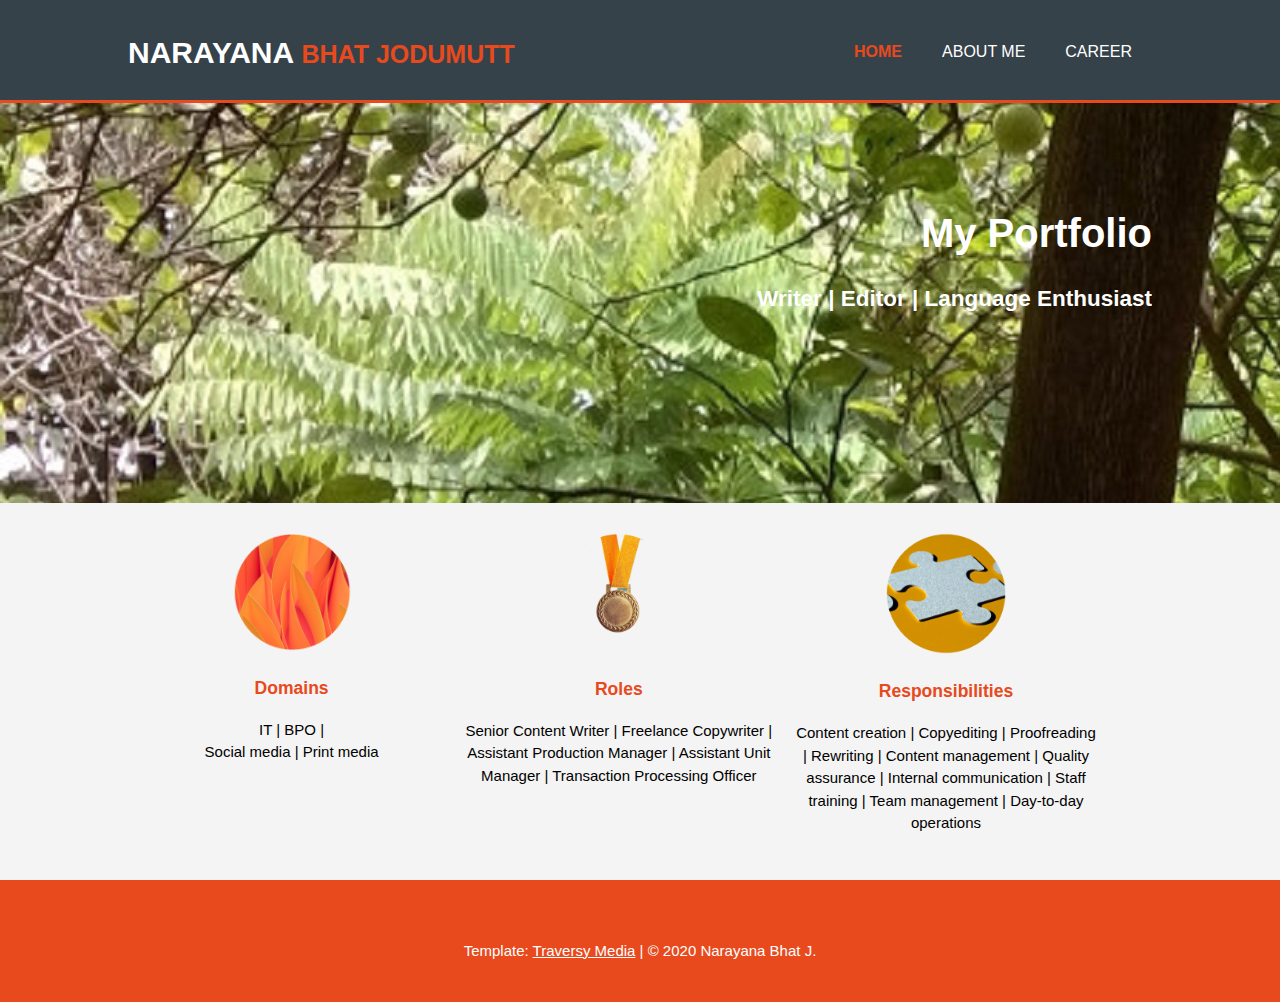
<file: index.html>
<!DOCTYPE html>
<html>
  <head>
    <meta charset="utf-8">
    <meta name="viewport" content="width=device-width">
    <meta name="description" content="Portfolio of a content author">
	  <meta name="keywords" content="content author, technical writer, content writer">
  	<meta name="author" content="Narayana Bhat J.">
    <title>Narayana Bhat Jodumutt | My Portfolio</title>
    <link rel="stylesheet" href="./css/style.css">
  </head>
  <body>
    <header>
      <div class="container">
        <div id="branding">
          <h1><span style="color:white"> NARAYANA</span> <span style="font-size: 25px">BHAT JODUMUTT </span></h1>
        </div>
        <nav>
          <ul>
            <li class="current"><a href="index.html">Home</a></li>
            <li><a href="about.html">About me</a></li>
            <li><a href="services.html">Career</a></li>
          </ul>
        </nav>
      </div>
    </header>

    <section id="showcase">
      <div class="container">
        <h1> My Portfolio </h1>
        <h2>Writer | Editor | Language Enthusiast </h2>
      </div>
    </section>

    
    <section id="boxes">
      <div class="container">
        <div class="box">
          <img src="./img/logo_css.png">
          <h3>Domains</h3>
          <p>IT | BPO | <br /> Social media | Print media</p>
        </div>
        <div class="box">
          <img src="./img/logo_html.png">
          <h3>Roles</h3>
          <p>Senior Content Writer | Freelance Copywriter | Assistant Production Manager | Assistant Unit Manager | Transaction Processing Officer</p>
        </div>
        <div class="box">
          <img src="./img/logo_brush.png">
          <h3>Responsibilities</h3>
          <p>Content creation | Copyediting | Proofreading | Rewriting | Content management | Quality assurance | Internal communication | Staff training | Team management | Day-to-day operations</p>
        </div>
      </div>
    </section>

    <footer>
          
      <footer>
        Template: <a href="https://www.traversymedia.com/" target="_blank">Traversy Media</a> | &copy; 2020 Narayana Bhat J.  
  
      </footer>   
      
  </footer>
  </body>
</html>
</file>
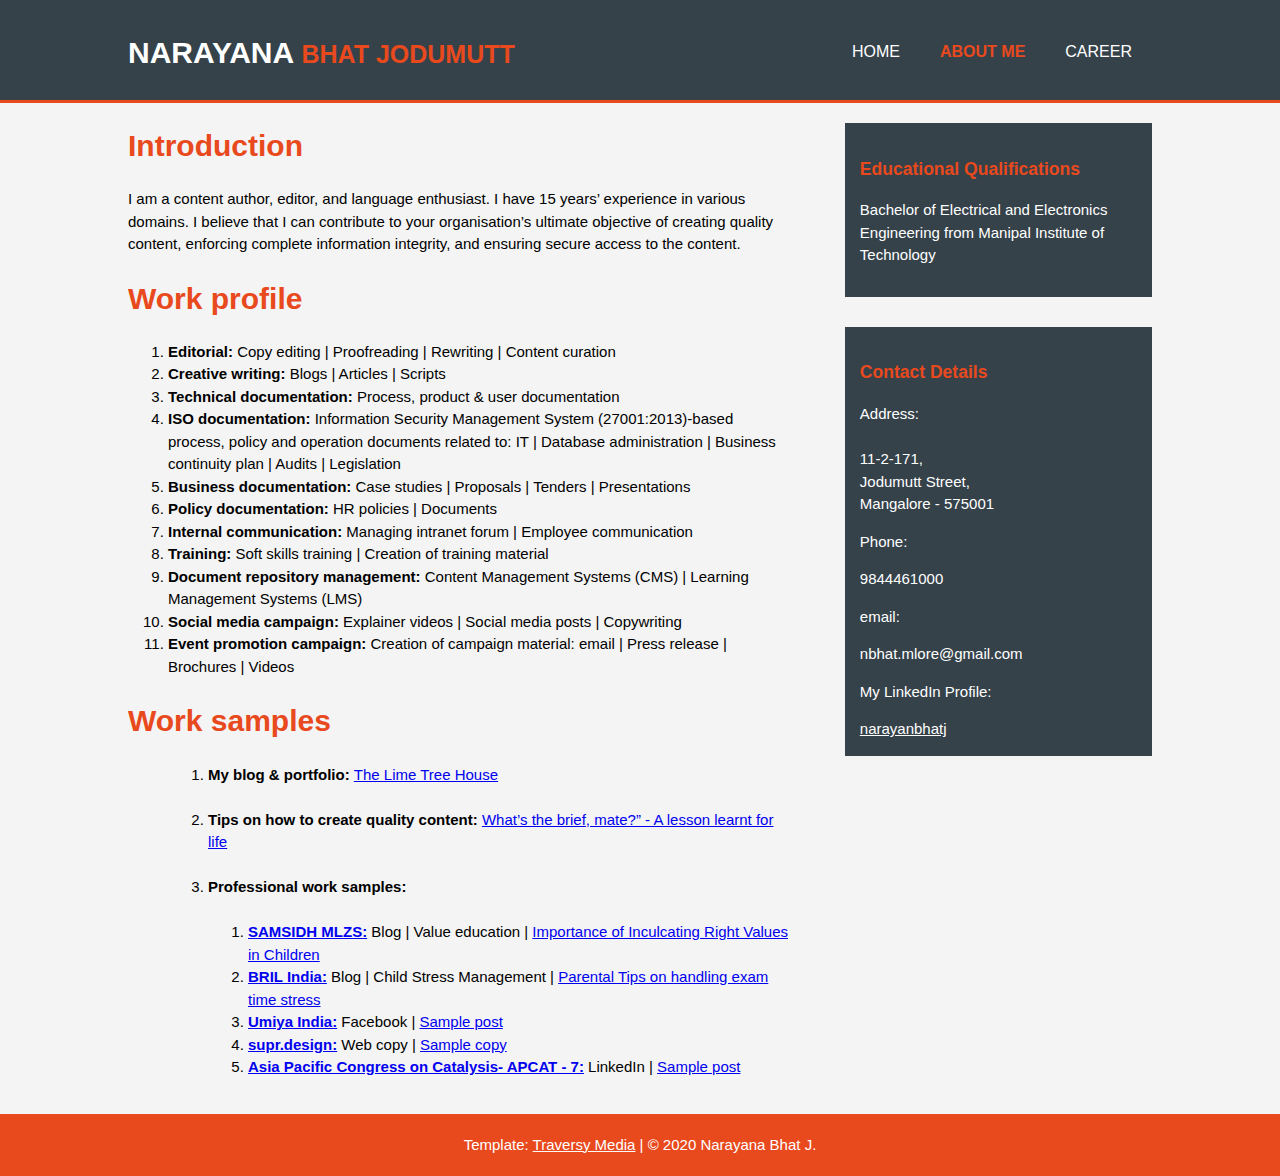
<file: about.html>
<!DOCTYPE html>
<html>
  <head>
    <meta charset="utf-8">
    <meta name="viewport" content="width=device-width">
    <meta name="description" content="Portfolio of a content author">
	  <meta name="keywords" content="content author, technical writer, content writer">
  	<meta name="author" content="Narayana Bhat J.">
    <title>Narayana Bhat Jodumutt | My Portfolio</title>
    <link rel="stylesheet" href="./css/style.css">
  </head>
  <body>
    <header>
      <div class="container">
        <div id="branding">
          <h1><span style="color:white"> NARAYANA</span> <span style="font-size: 25px">BHAT JODUMUTT </span></h1>
        </div>
        <nav>
          <ul>
            <li><a href="index.html">Home</a></li>
            <li class="current"><a href="about.html">About me</a></li>
            <li><a href="services.html">Career</a></li>
          </ul>
        </nav>
      </div>
    </header>

    
    <section id="main">
      <div class="container">
        <article id="main-col">
          <h1>Introduction</h1>          
          <p>
            I am a content author, editor, and language enthusiast. I have 15 years’ experience in various domains. I believe that I can contribute to your organisation’s ultimate objective of creating quality content, enforcing complete information integrity, and ensuring secure access to the content.
          </p>

          <h1>Work profile</h1>

          <ol>

            <li><b>Editorial:</b> Copy editing | Proofreading | Rewriting | Content curation</li>
            <li><b>Creative writing:</b> Blogs | Articles | Scripts</li>
            <li><b>Technical documentation:</b> Process, product & user documentation</li>
            <li><b>ISO documentation:</b> Information Security Management System (27001:2013)-based process, policy and operation documents related to: IT | Database administration | Business continuity plan | Audits | Legislation</b></li>
            <li><b>Business documentation:</b> Case studies | Proposals | Tenders | Presentations</b></li>
            <li><b>Policy documentation:</b> HR policies | Documents</b></li>
            <li><b>Internal communication: </b> Managing intranet forum | Employee communication</b></li>
            <li><b>Training: </b> Soft skills training | Creation of training material</b></li>
            <li><b>Document repository management:</b> Content Management Systems (CMS) | Learning Management Systems (LMS)</b></li>
            <li><b>Social media campaign: </b> Explainer videos | Social media posts | Copywriting</b></li>
            <li><b>Event promotion campaign: </b> Creation of campaign material: email | Press release | Brochures | Videos </b></li>
           
          </ol>

          <h1>Work samples</h1>
          
          <ol>
            <ol>
                <li> <b>My blog & portfolio: </b><a href="https://thelimetreehouse.wordpress.com/" target="_blank">The Lime Tree House</a></li> <br />
                <li><b>Tips on how to create quality content: </b><a href="https://thelimetreehouse.wordpress.com/whats-the-brief-mate-a-lesson-learnt-for-life/" target="_blank"> What’s the brief, mate?” - A lesson learnt for life</a></li> <br />
            <li><b>Professional work samples:</b></li> <br />
              <ol>
                <li><b><a href="https://www.samsidhmlzs.com/mlzs-horamavu/" target="_blank">SAMSIDH MLZS:</a></b> Blog | Value education | <a href="https://www.samsidhmlzs.com/value-education-parenting-importance-inculcating-right-values-children/">Importance of Inculcating Right Values in Children</a></li>
                <li><b><a href= "http://blog.brilindia.com/" target="_blank">BRIL India:</a></b> Blog | Child Stress Management | <a href="http://blog.brilindia.com/parental-tips-on-handling-exam-time-stress/">Parental Tips on handling exam time stress </a> </li>
                <li><b><a href= "https://www.facebook.com/UmiyaIndia/" target="_blank">Umiya India:</a></b> Facebook | <a href="https://www.facebook.com/UmiyaIndia/photos/a.1537863623095061/1692532774294811/">Sample post</a></li>
                <li><b><a href= "http://supr.design/" target="_blank">supr.design:</a></b> Web copy | <a href="http://supr.design/"> Sample copy</a></li>
                <li><b><a href= "https://www.linkedin.com/company/asia---pacific-congress-on-catalysis---apcat-7/?feedView=images/" target="_blank"> Asia Pacific Congress on Catalysis- APCAT - 7:</a></b> LinkedIn | <a href="https://www.linkedin.com/posts/asia---pacific-congress-on-catalysis---apcat-7_what-does-apcat-7-have-store-in-for-you-activity-6226339671971074048-Ag4A"></a><a href="https://www.linkedin.com/posts/asia---pacific-congress-on-catalysis---apcat-7_what-does-apcat-7-have-store-in-for-you-activity-6226339671971074048-Ag4A">Sample post </a></li>
              </ol> 
            </li>                
          </ol>
          

        </article>

         
        <aside id="sidebar">
          <div class="dark">
            <h3>Educational Qualifications</h3>   						
            <p>Bachelor of Electrical and Electronics Engineering from Manipal Institute of Technology </p>				
        </aside>

        <aside id="sidebar">
          <div class="dark">
            <h3>Contact Details</h3>						
            <p> Address:<br /><br />11-2-171, <br/> Jodumutt Street,  <br/> Mangalore - 575001 </p>
            <p>Phone:</p> 9844461000 <br/>
            <p>email:</p> nbhat.mlore@gmail.com	<br />
	    <p>My LinkedIn Profile:</p> <a href ="https://www.linkedin.com/in/narayanbhatj/" target="_blank"> narayanbhatj</a>	
        </aside>

        

      </div>
    </section>


    <footer>
      Template: <a href="https://www.traversymedia.com/" target="_blank">Traversy Media</a> | &copy; 2020 Narayana Bhat J.

    </footer>
  </body>
</html>
</file>
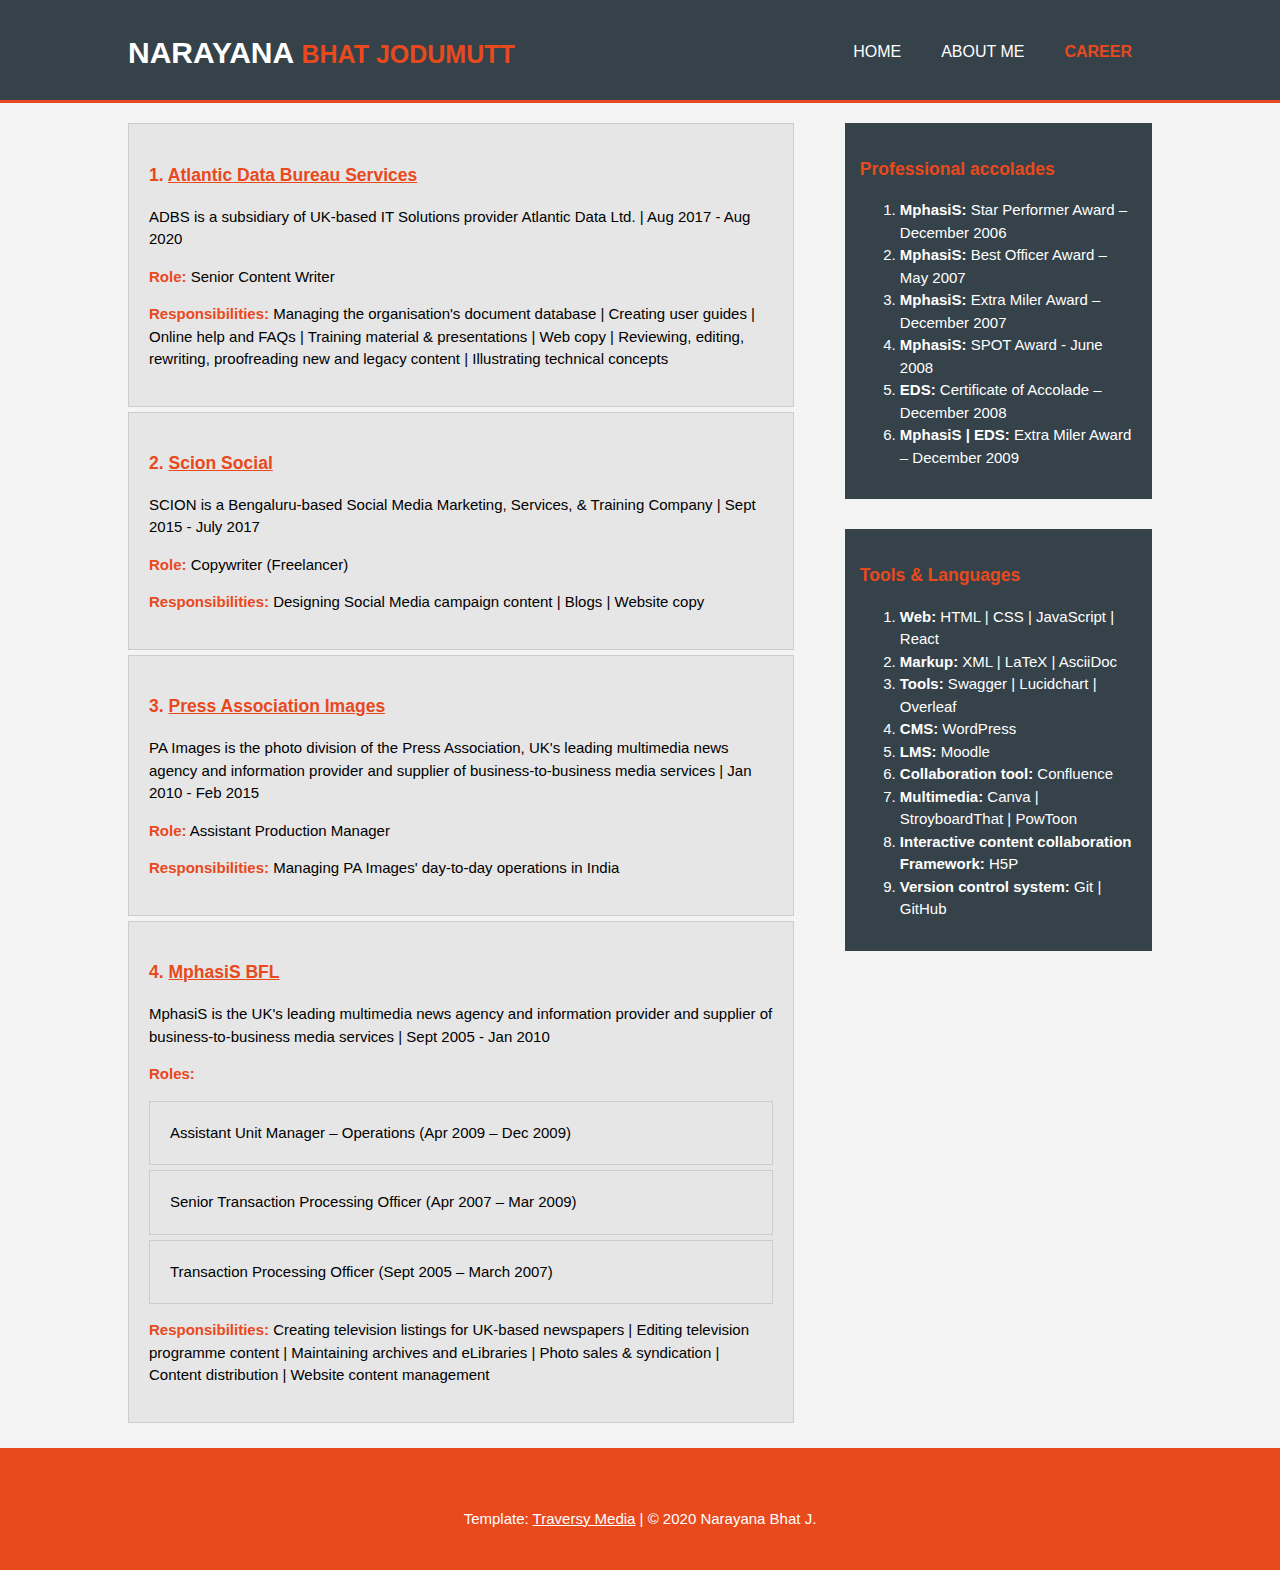
<file: services.html>
<!DOCTYPE html>
<html>
  <head>
    <meta charset="utf-8">
    <meta name="viewport" content="width=device-width">
    <meta name="description" content="Portfolio of a content author">
	  <meta name="keywords" content="content author, technical writer, content writer">
  	<meta name="author" content="Narayana Bhat J.">
    <title>Narayana Bhat Jodumutt | My Portfolio</title>
    <link rel="stylesheet" href="./css/style.css">
  </head>
  <body>
    <header>
      <div class="container">
        <div id="branding">
          <h1><span style="color:white"> NARAYANA</span> <span style="font-size: 25px">BHAT JODUMUTT </span></h1>
        </div>
        <nav>
          <ul>
            <li><a href="index.html">Home</a></li>
            <li><a href="about.html">About me</a></li>
            <li class="current"><a href="services.html">Career</a></li>
          </ul>
        </nav>
      </div>
    </header>

    
    <section id="main">
      <div class="container">
        <article id="main-col">
          <h1 class="page-title"></h1>
          <ul id="services">
            <li>
              <h3>1. <a href="http://www.atlanticdata.co.in/" target="_blank"> Atlantic Data Bureau Services</a> </h3>
              <p>ADBS is a subsidiary of UK-based IT Solutions provider Atlantic Data Ltd. | Aug 2017 - Aug 2020 <p>
              <p><b>Role: </b>Senior Content Writer </p>
              <p><b>Responsibilities:</b> Managing the organisation's document database | Creating user guides | Online help and FAQs | Training material & presentations | Web copy  | Reviewing, editing, rewriting, proofreading new and legacy content | Illustrating technical concepts</p>
            </li>

            <li>
              <h3>2. <a href="http://scion-social.com/" target="_blank"> Scion Social</a> </h3>
              <p> SCION is a Bengaluru-based Social Media Marketing, Services, & Training Company | Sept 2015 - July 2017 </p>
              <p><b>Role:</b> Copywriter (Freelancer) <p>
              <p><b>Responsibilities:</b> Designing Social Media campaign content | Blogs | Website copy</p>
            </li>

            <li>
              <h3>3. <a href="https://www.pressassociation.com/Images/" target="_blank"> Press Association Images</a> </h3>
              <p>PA Images is the photo division of the Press Association, UK's leading multimedia news agency and information provider and supplier of business-to-business media services | Jan 2010 -  Feb 2015 </p> 
              <p><b>Role:</b> Assistant Production Manager</p>
              <p><b>Responsibilities:</b> Managing PA Images' day-to-day operations in India </p>

            </li>

            <li>
              <h3>4. <a href= "http://www.mphasis.com/" target="_blank"> MphasiS BFL</a> </h3>
              <p>MphasiS is the UK's leading multimedia news agency and information provider and supplier of business-to-business media services | Sept 2005 - Jan 2010</p> 
              <p><b>Roles:</b> 
              <ul>
                <li>Assistant Unit Manager – Operations (Apr 2009 – Dec 2009)</li>
                <li>Senior Transaction Processing Officer (Apr 2007 – Mar 2009)</li>
                <li>Transaction Processing Officer (Sept 2005 – March 2007)</li>
              </ul>
              <p><b>Responsibilities:</b> Creating television listings for UK-based newspapers | Editing television programme content | Maintaining archives and eLibraries | Photo sales & syndication | Content distribution | Website content management </p>

            </li>
          </ul>
        </article>

        <aside id="sidebar">
          <div class="dark">
            <h3>Professional accolades</h3>   						
  							<ol>
                  <li><b>MphasiS:</b> Star Performer Award – December 2006 </li>
                  <li><b>MphasiS:</b> Best Officer Award – May 2007 </li>
                  <li><b>MphasiS:</b> Extra Miler Award – December 2007 </li>
                  <li><b>MphasiS:</b> SPOT Award - June 2008</li>
                  <li><b>EDS:</b> Certificate of Accolade – December 2008 </li>
                  <li><b>MphasiS | EDS:</b> Extra Miler Award – December 2009</li>                 
                </ol>  				
        </aside>

        <aside id="sidebar">
          <div class="dark">
            <h3>Tools & Languages</h3>   						
  		<ol>
                  <li><b>Web:</b> HTML | CSS | JavaScript | React  </li>
                  <li><b>Markup:</b> XML | LaTeX | AsciiDoc </li>
                  <li><b>Tools:</b> Swagger | Lucidchart | Overleaf </li>
                  <li><b>CMS:</b> WordPress</li>
                  <li><b>LMS:</b> Moodle </li>
                  <li><b>Collaboration tool:</b> Confluence</li>      
                  <li><b>Multimedia: </b> Canva | StroyboardThat | PowToon</li>
                  <li><b>Interactive content collaboration Framework:</b> H5P</li>
		  <li><b>Version control system:</b> Git | GitHub </li> 
                </ol>  				
        </aside>
      </div>
    </section>

    <footer>
          
      <footer>
        Template: <a href="https://www.traversymedia.com/" target="_blank">Traversy Media</a> | &copy; 2020 Narayana Bhat J.  
  
      </footer>
      
  </footer>
  </body>
</html>
</file>
<file: css/style.css>
body{
  font: 15px/1.5 Arial, Helvetica,sans-serif;
  padding:0;
  margin:0;
  background-color:#f4f4f4;
}

/* Global */
.container{
  width:80%;
  margin:auto;
  overflow:hidden;
}

ul{
  margin:0;
  padding:0;
}

.button_1{
  height:38px;
  background:#e8491d;
  border:0;
  padding-left: 20px;
  padding-right:20px;
  color:#ffffff;
}

.dark{
  padding:15px;
  background:#35424a;
  color:#ffffff;
  margin-top:10px;
  margin-bottom:10px;
}

/* Header **/
header{
  background:#35424a;
  color:#ffffff;
  padding-top:30px;
  min-height:70px;
  border-bottom:#e8491d 3px solid;
}

header a{
  color:#ffffff;
  text-decoration:none;
  text-transform: uppercase;
  font-size:16px;
}

header li{
  float:left;
  display:inline;
  padding: 0 20px 0 20px;
}

header #branding{
  float:left;
}

header #branding h1{
  margin:0;
}

header nav{
  float:right;
  margin-top:10px;
}

header .highlight, header .current a{
  color:#e8491d;
  font-weight:bold;
}

header a:hover{
  color:#cccccc;
  font-weight:bold;
}

/* Showcase */
#showcase{
  min-height:400px;
  background:url('../img/showcase.jpg') no-repeat 0 -400px;
  text-align:right;
  color:#ffffff;

}

#showcase h1{
  margin-top:100px;
  font-size:40px;
  margin-bottom:10px;
  color: white;
}

#showcase p{
  font-size:20px;
}

/* Newsletter */
#newsletter{
  padding:15px;
  color:#ffffff;
  background:#35424a
}

#newsletter h1{
  float:left;
}

#newsletter form {
  float:right;
  margin-top:15px;
}

#newsletter input[type="email"]{
  padding:4px;
  height:25px;
  width:250px;
}

/* Boxes */
#boxes{
  margin-top:20px;
}

#boxes .box{
  float:left;
  text-align: center;
  width:30%;
  padding:10px;
  
}

h1, h3 {
  color:#e8491d;
}

h3 a, p > b{
  color:#e8491d;
}

#boxes .box img{
  width:120px;
}

/* Sidebar */
aside#sidebar{
  float:right;
  width:30%;
  margin-top:10px;
}

aside#sidebar .quote input, aside#sidebar .quote textarea{
  width:90%;
  padding:5px;
}

footer a{
  color:white;
}

aside#sidebar a {
  color:white;
}

/* Main-col */
article#main-col{
  float:left;
  width:65%;
}

/* Services */
ul#services li{
  list-style: none;
  padding:20px;
  border: #cccccc solid 1px;
  margin-bottom:5px;
  background:#e6e6e6;
}

footer{
  padding:20px;
  margin-top:20px;
  color:#ffffff;
  background-color:#e8491d;
  text-align: center;
}

/* Media Queries */
@media(max-width: 768px){
  header #branding,
  header nav,
  header nav li,
  #newsletter h1,
  #newsletter form,
  #boxes .box,
  article#main-col,
  aside#sidebar{
    float:none;
    text-align:left;
    width:100%;
  }

  header{
    padding-bottom:20px;
  }

  #showcase h1{
    margin-top:40px;
  }

  #newsletter button, .quote button{
    display:block;
    width:100%;
  }

  #newsletter form input[type="email"], .quote input, .quote textarea{
    width:100%;
    margin-bottom:5px;
  }
}
</file>
